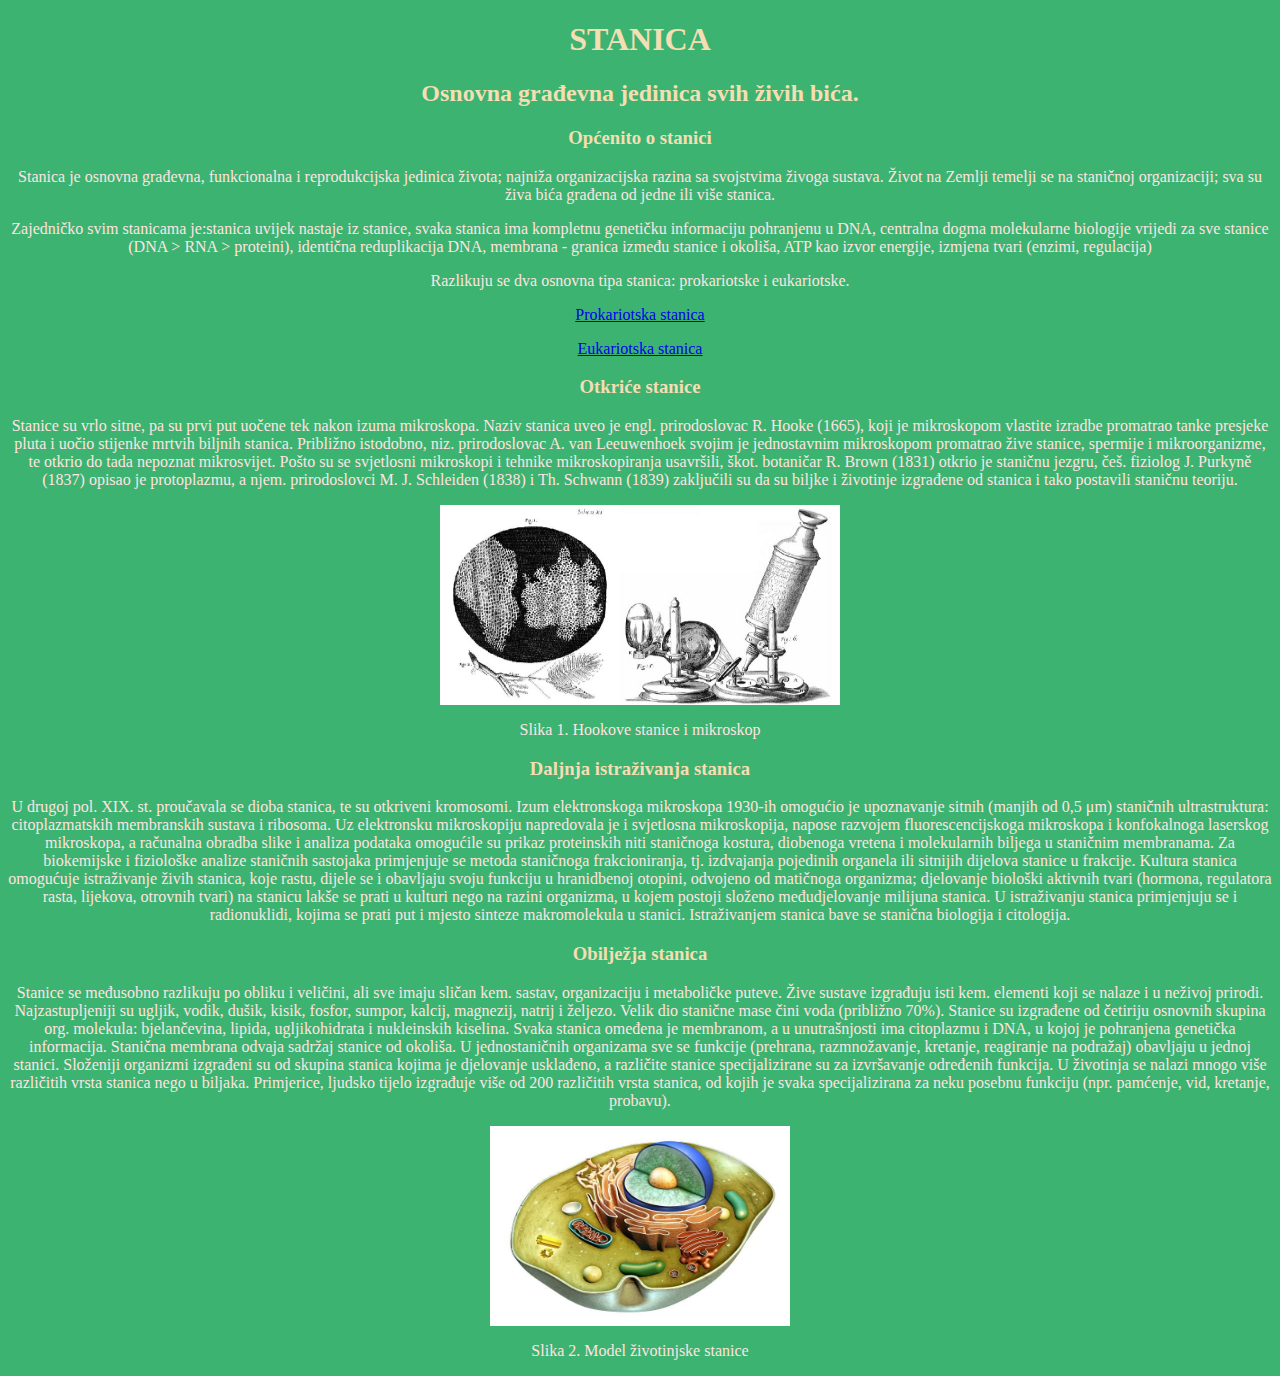
<file: index.html>
<!DOCTYPE html>
<html>
<head>
<link rel="stylesheet" type="text/css" href="stanica.css">
</head>
<body>

<h1>STANICA</h1>
<h2>Osnovna građevna jedinica svih živih bića.</h2>
<h3>Općenito o stanici</h3>
<p>Stanica je osnovna građevna, funkcionalna i reprodukcijska jedinica života; najniža organizacijska razina sa svojstvima živoga sustava. Život na Zemlji temelji se na staničnoj organizaciji; sva su živa bića građena od jedne ili više stanica.</p>
<p>Zajedničko svim stanicama je:stanica uvijek nastaje iz stanice, svaka stanica ima kompletnu genetičku informaciju pohranjenu u DNA, centralna dogma molekularne biologije vrijedi za sve stanice (DNA > RNA > proteini), identična reduplikacija DNA, membrana - granica između stanice i okoliša, ATP kao izvor energije, izmjena tvari (enzimi, regulacija)</p>
<p>Razlikuju se dva osnovna tipa stanica: prokariotske i eukariotske.</p>
<p><a href="index2.html"> Prokariotska stanica</a></p>
<p><a href="index3.html"> Eukariotska stanica</a></p>
<h3>Otkriće stanice</h3>
<p>Stanice su vrlo sitne, pa su prvi put uočene tek nakon izuma mikroskopa. Naziv stanica uveo je engl. prirodoslovac R. Hooke (1665), koji je mikroskopom vlastite izradbe promatrao tanke presjeke pluta i uočio stijenke mrtvih biljnih stanica. Približno istodobno, niz. prirodoslovac A. van Leeuwenhoek svojim je jednostavnim mikroskopom promatrao žive stanice, spermije i mikroorganizme, te otkrio do tada nepoznat mikrosvijet. Pošto su se svjetlosni mikroskopi i tehnike mikroskopiranja usavršili, škot. botaničar R. Brown (1831) otkrio je staničnu jezgru, češ. fiziolog J. Purkyně (1837) opisao je protoplazmu, a njem. prirodoslovci M. J. Schleiden (1838) i Th. Schwann (1839) zaključili su da su biljke i životinje izgrađene od stanica i tako postavili staničnu teoriju.</p>
<img src="Hooke-Microscope-cork.jpg" alt="Hooke">
<p>Slika 1. Hookove stanice i mikroskop</p>
<h3>Daljnja istraživanja  stanica</h3>
<p>U drugoj pol. XIX. st. proučavala se dioba stanica, te su otkriveni kromosomi. Izum elektronskoga mikroskopa 1930-ih omogućio je upoznavanje sitnih (manjih od 0,5 μm) staničnih ultrastruktura: citoplazmatskih membranskih sustava i ribosoma. Uz elektronsku mikroskopiju napredovala je i svjetlosna mikroskopija, napose razvojem fluorescencijskoga mikroskopa i konfokalnoga laserskog mikroskopa, a računalna obradba slike i analiza podataka omogućile su prikaz proteinskih niti staničnoga kostura, diobenoga vretena i molekularnih biljega u staničnim membranama. Za biokemijske i fiziološke analize staničnih sastojaka primjenjuje se metoda staničnoga frakcioniranja, tj. izdvajanja pojedinih organela ili sitnijih dijelova stanice u frakcije. Kultura stanica omogućuje istraživanje živih stanica, koje rastu, dijele se i obavljaju svoju funkciju u hranidbenoj otopini, odvojeno od matičnoga organizma; djelovanje biološki aktivnih tvari (hormona, regulatora rasta, lijekova, otrovnih tvari) na stanicu lakše se prati u kulturi nego na razini organizma, u kojem postoji složeno međudjelovanje milijuna stanica. U istraživanju stanica primjenjuju se i radionuklidi, kojima se prati put i mjesto sinteze makromolekula u stanici. Istraživanjem stanica bave se stanična biologija i citologija.</p>
<h3>Obilježja stanica</h3>
<p>Stanice se međusobno razlikuju po obliku i veličini, ali sve imaju sličan kem. sastav, organizaciju i metaboličke puteve. Žive sustave izgrađuju isti kem. elementi koji se nalaze i u neživoj prirodi. Najzastupljeniji su ugljik, vodik, dušik, kisik, fosfor, sumpor, kalcij, magnezij, natrij i željezo. Velik dio stanične mase čini voda (približno 70%). Stanice su izgrađene od četiriju osnovnih skupina org. molekula: bjelančevina, lipida, ugljikohidrata i nukleinskih kiselina. Svaka stanica omeđena je membranom, a u unutrašnjosti ima citoplazmu i DNA, u kojoj je pohranjena genetička informacija. Stanična membrana odvaja sadržaj stanice od okoliša.

U jednostaničnih organizama sve se funkcije (prehrana, razmnožavanje, kretanje, reagiranje na podražaj) obavljaju u jednoj stanici. Složeniji organizmi izgrađeni su od skupina stanica kojima je djelovanje usklađeno, a različite stanice specijalizirane su za izvršavanje određenih funkcija. U životinja se nalazi mnogo više različitih vrsta stanica nego u biljaka. Primjerice, ljudsko tijelo izgrađuje više od 200 različitih vrsta stanica, od kojih je svaka specijalizirana za neku posebnu funkciju (npr. pamćenje, vid, kretanje, probavu).</p>
<img id="img2" src="Animal_cell_3D.jpg" alt="Animal_cell_3D">
<p>Slika 2. Model životinjske stanice</p>
</body>
</html>
</file>
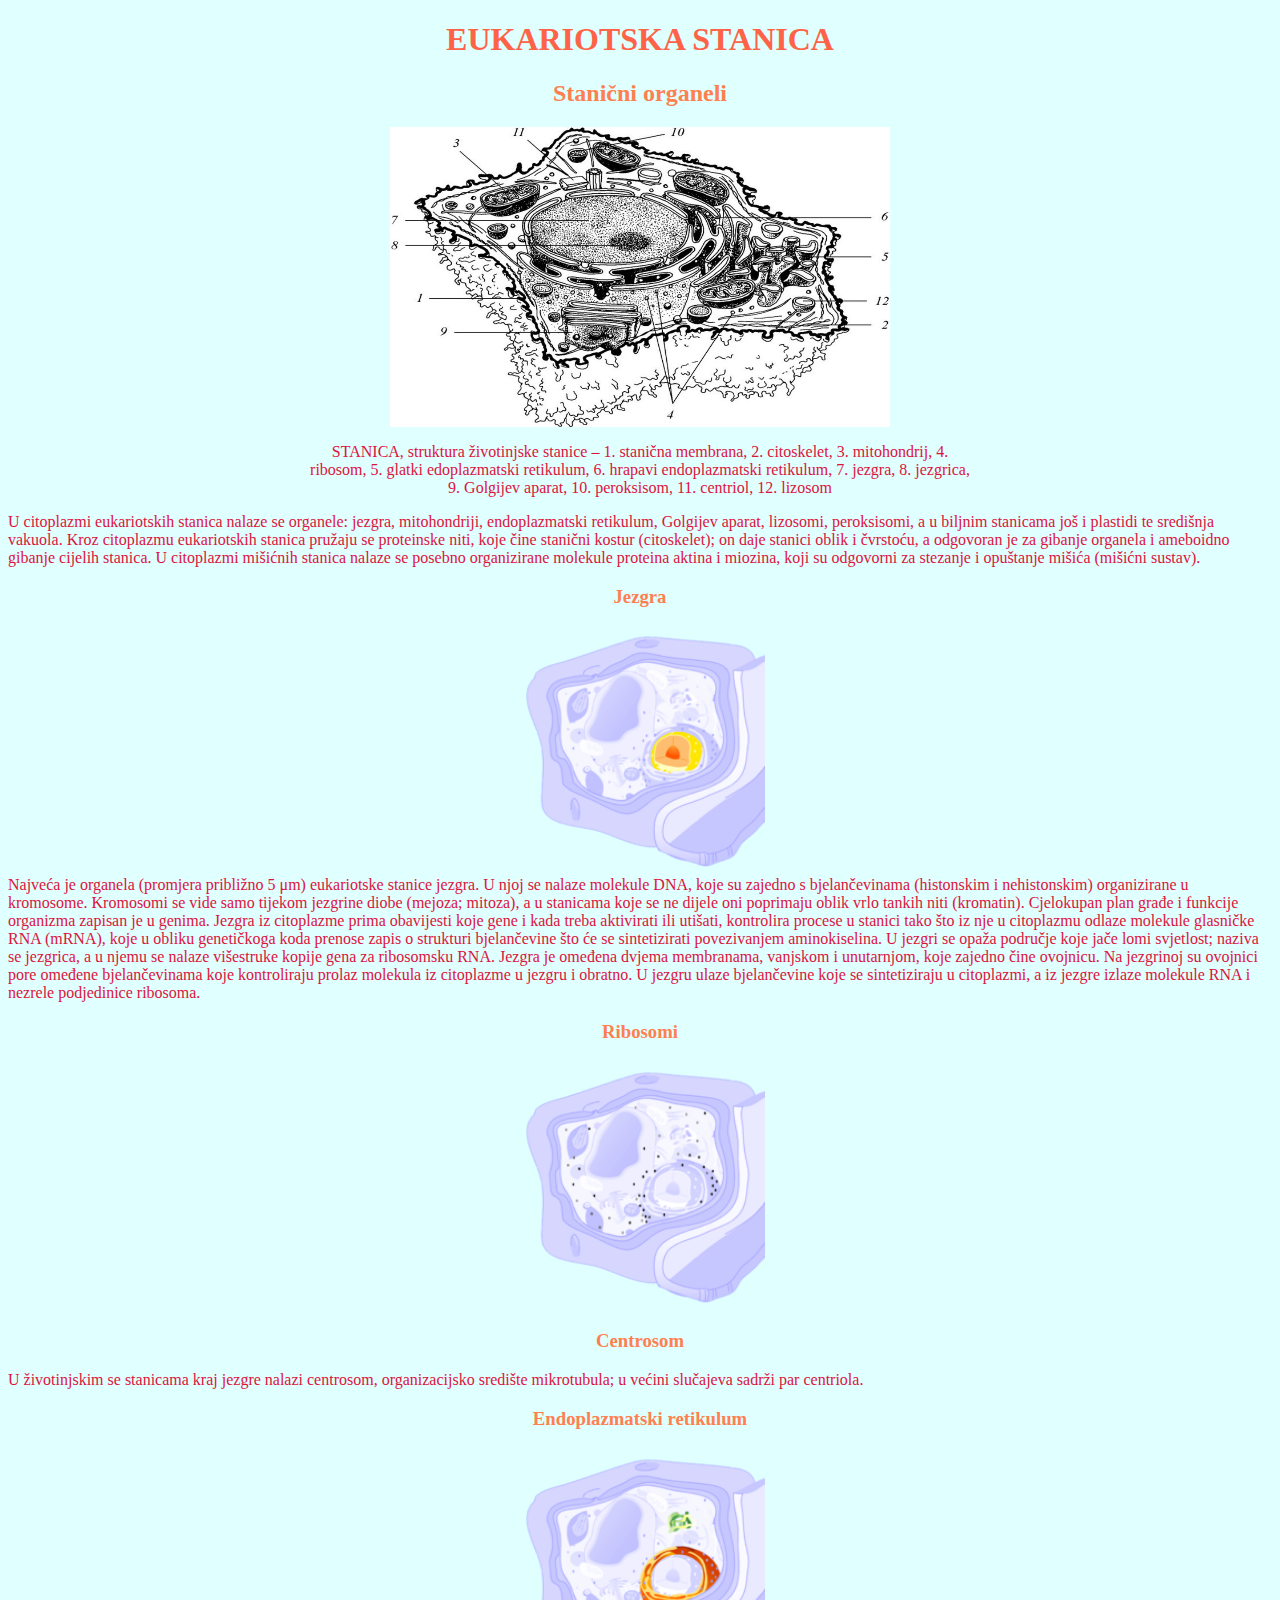
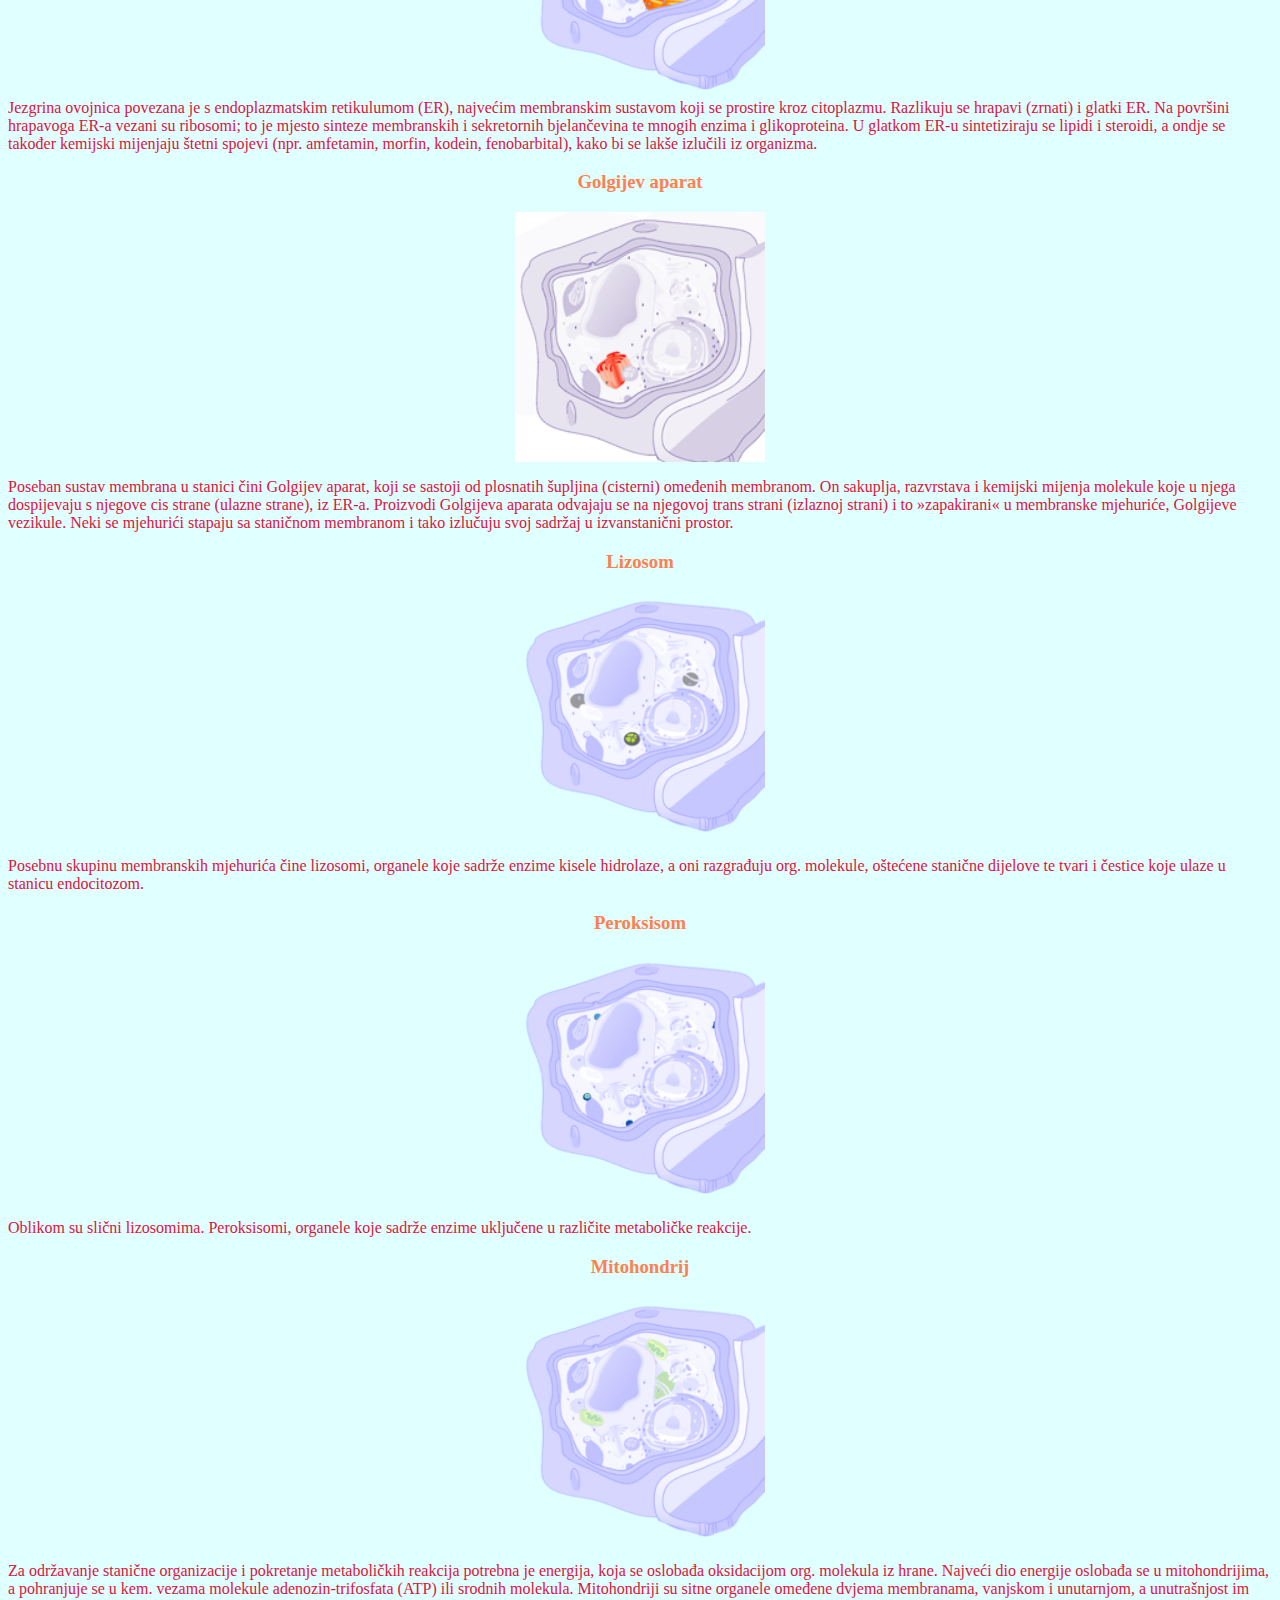
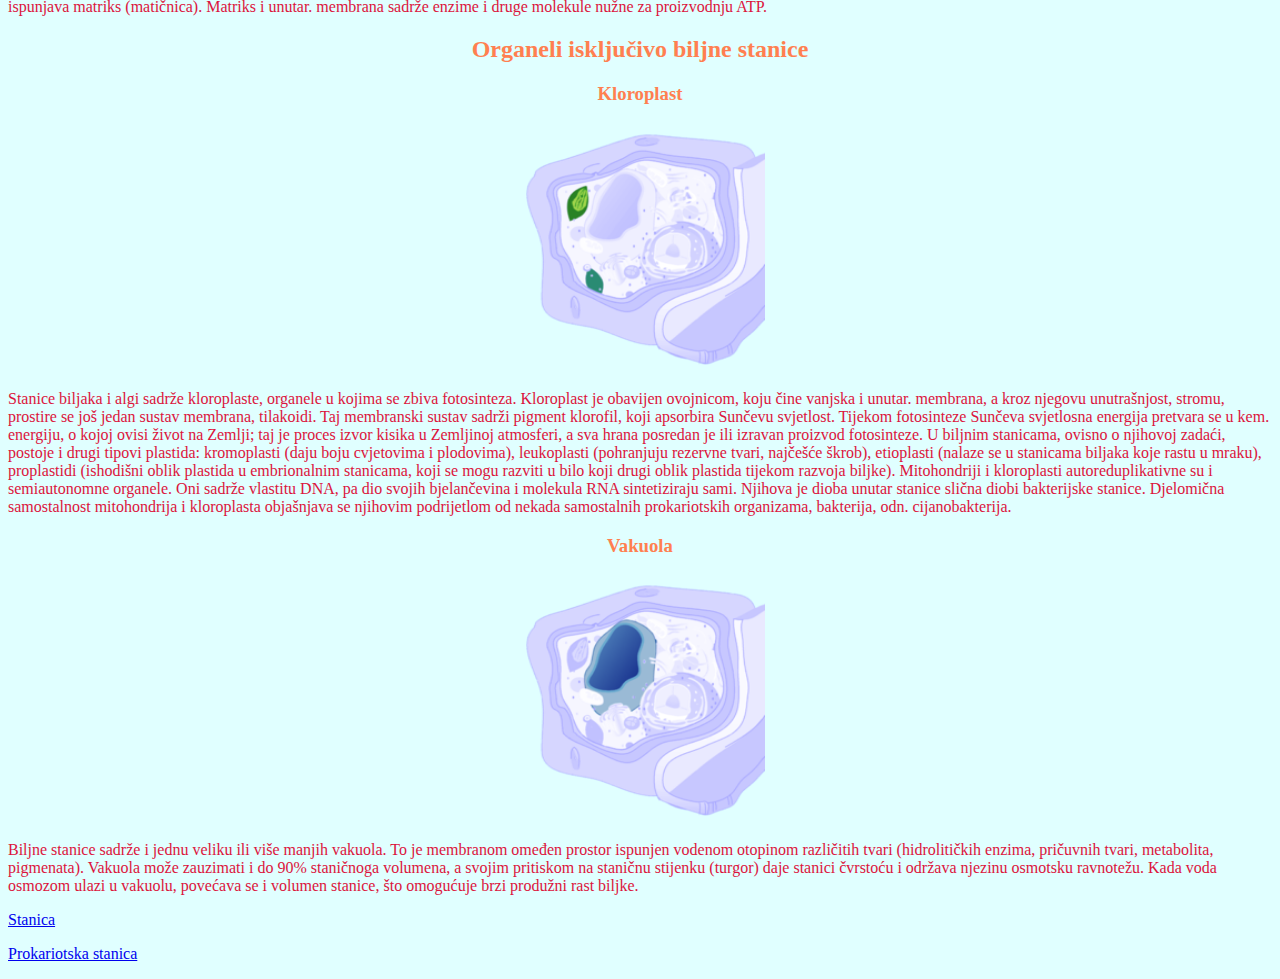
<file: index3.html>
<!DOCTYPE html>
<html>
<head>
<link rel="stylesheet" type="text/css" href="Eukariotska stanica.css">
</head>
<body>

<h1>EUKARIOTSKA STANICA</h1>

<h2>Stanični organeli</h2>
<img id="img1" src="HE10_0264.jpg" alt="Stanica"">
<p id="p1"> STANICA, struktura životinjske stanice – 1. stanična membrana, 2. citoskelet, 3. mitohondrij, 4. ribosom, 5. glatki edoplazmatski retikulum, 6. hrapavi endoplazmatski retikulum, 7. jezgra, 8. jezgrica, 9. Golgijev aparat, 10. peroksisom, 11. centriol, 12. lizosom</p>
<p>U citoplazmi eukariotskih stanica nalaze se organele: jezgra, mitohondriji, endoplazmatski retikulum, Golgijev aparat, lizosomi, peroksisomi, a u biljnim stanicama još i plastidi te središnja vakuola. Kroz citoplazmu eukariotskih stanica pružaju se proteinske niti, koje čine stanični kostur (citoskelet); on daje stanici oblik i čvrstoću, a odgovoran je za gibanje organela i ameboidno gibanje cijelih stanica. U citoplazmi mišićnih stanica nalaze se posebno organizirane molekule proteina aktina i miozina, koji su odgovorni za stezanje i opuštanje mišića (mišićni sustav).</p>
<h3>Jezgra</h3><p> <img src="225px-Jezgra_stanica.png" alt="Stanica"> Najveća je organela (promjera približno 5 μm) eukariotske stanice jezgra. U njoj se nalaze molekule DNA, koje su zajedno s bjelančevinama (histonskim i nehistonskim) organizirane u kromosome. Kromosomi se vide samo tijekom jezgrine diobe (mejoza; mitoza), a u stanicama koje se ne dijele oni poprimaju oblik vrlo tankih niti (kromatin). Cjelokupan plan građe i funkcije organizma zapisan je u genima. Jezgra iz citoplazme prima obavijesti koje gene i kada treba aktivirati ili utišati, kontrolira procese u stanici tako što iz nje u citoplazmu odlaze molekule glasničke RNA (mRNA), koje u obliku genetičkoga koda prenose zapis o strukturi bjelančevine što će se sintetizirati povezivanjem aminokiselina. U jezgri se opaža područje koje jače lomi svjetlost; naziva se jezgrica, a u njemu se nalaze višestruke kopije gena za ribosomsku RNA. Jezgra je omeđena dvjema membranama, vanjskom i unutarnjom, koje zajedno čine ovojnicu. Na jezgrinoj su ovojnici pore omeđene bjelančevinama koje kontroliraju prolaz molekula iz citoplazme u jezgru i obratno. U jezgru ulaze bjelančevine koje se sintetiziraju u citoplazmi, a iz jezgre izlaze molekule RNA i nezrele podjedinice ribosoma.<h3>Ribosomi</p></h3><img src="225px-Ribosomi_stanica.png" alt="Stanica"><h3>Centrosom</h3><p> U životinjskim se stanicama kraj jezgre nalazi centrosom, organizacijsko središte mikrotubula; u većini slučajeva sadrži par centriola.</p><h3>Endoplazmatski retikulum</h3><p><img src="225px-Retikulum_stanica.png" alt="Stanica"> Jezgrina ovojnica povezana je s endoplazmatskim retikulumom (ER), najvećim membranskim sustavom koji se prostire kroz citoplazmu. Razlikuju se hrapavi (zrnati) i glatki ER. Na površini hrapavoga ER-a vezani su ribosomi; to je mjesto sinteze membranskih i sekretornih bjelančevina te mnogih enzima i glikoproteina. U glatkom ER-u sintetiziraju se lipidi i steroidi, a ondje se također kemijski mijenjaju štetni spojevi (npr. amfetamin, morfin, kodein, fenobarbital), kako bi se lakše izlučili iz organizma.</p><h3>Golgijev aparat</h3><img src="Golgijev_stanica.png" alt="Stanica"> <p> Poseban sustav membrana u stanici čini Golgijev aparat, koji se sastoji od plosnatih šupljina (cisterni) omeđenih membranom. On sakuplja, razvrstava i kemijski mijenja molekule koje u njega dospijevaju s njegove cis strane (ulazne strane), iz ER-a. Proizvodi Golgijeva aparata odvajaju se na njegovoj trans strani (izlaznoj strani) i to »zapakirani« u membranske mjehuriće, Golgijeve vezikule. Neki se mjehurići stapaju sa staničnom membranom i tako izlučuju svoj sadržaj u izvanstanični prostor.</p><h3>Lizosom</h3><img src="225px-Lizosom_stanica.png" alt="Stanica"><p> Posebnu skupinu membranskih mjehurića čine lizosomi, organele koje sadrže enzime kisele hidrolaze, a oni razgrađuju org. molekule, oštećene stanične dijelove te tvari i čestice koje ulaze u stanicu endocitozom.</p><h3>Peroksisom</h3><img src="225px-Peroksisom_stanica.png" alt="Stanica"><p> Oblikom su slični lizosomima. Peroksisomi, organele koje sadrže enzime uključene u različite metaboličke reakcije.</p><h3>Mitohondrij</h3><img src="225px-Mitohondrij_stanica (1).png" alt="Stanica"><p> Za održavanje stanične organizacije i pokretanje metaboličkih reakcija potrebna je energija, koja se oslobađa oksidacijom org. molekula iz hrane. Najveći dio energije oslobađa se u mitohondrijima, a pohranjuje se u kem. vezama molekule adenozin-trifosfata (ATP) ili srodnih molekula. Mitohondriji su sitne organele omeđene dvjema membranama, vanjskom i unutarnjom, a unutrašnjost im ispunjava matriks (matičnica). Matriks i unutar. membrana sadrže enzime i druge molekule nužne za proizvodnju ATP.</p><h2>Organeli isključivo biljne stanice</h2><h3>Kloroplast</h3><img src="225px-Kloroplast_stanica.png" alt="Stanica"><p> Stanice biljaka i algi sadrže kloroplaste, organele u kojima se zbiva fotosinteza. Kloroplast je obavijen ovojnicom, koju čine vanjska i unutar. membrana, a kroz njegovu unutrašnjost, stromu, prostire se još jedan sustav membrana, tilakoidi. Taj membranski sustav sadrži pigment klorofil, koji apsorbira Sunčevu svjetlost. Tijekom fotosinteze Sunčeva svjetlosna energija pretvara se u kem. energiju, o kojoj ovisi život na Zemlji; taj je proces izvor kisika u Zemljinoj atmosferi, a sva hrana posredan je ili izravan proizvod fotosinteze. U biljnim stanicama, ovisno o njihovoj zadaći, postoje i drugi tipovi plastida: kromoplasti (daju boju cvjetovima i plodovima), leukoplasti (pohranjuju rezervne tvari, najčešće škrob), etioplasti (nalaze se u stanicama biljaka koje rastu u mraku), proplastidi (ishodišni oblik plastida u embrionalnim stanicama, koji se mogu razviti u bilo koji drugi oblik plastida tijekom razvoja biljke). Mitohondriji i kloroplasti autoreduplikativne su i semiautonomne organele. Oni sadrže vlastitu DNA, pa dio svojih bjelančevina i molekula RNA sintetiziraju sami. Njihova je dioba unutar stanice slična diobi bakterijske stanice. Djelomična samostalnost mitohondrija i kloroplasta objašnjava se njihovim podrijetlom od nekada samostalnih prokariotskih organizama, bakterija, odn. cijanobakterija.</p><h3>Vakuola</h3><img src="225px-Vakuola_stanica.png" alt="Stanica"><p> Biljne stanice sadrže i jednu veliku ili više manjih vakuola. To je membranom omeđen prostor ispunjen vodenom otopinom različitih tvari (hidrolitičkih enzima, pričuvnih tvari, metabolita, pigmenata). Vakuola može zauzimati i do 90% staničnoga volumena, a svojim pritiskom na staničnu stijenku (turgor) daje stanici čvrstoću i održava njezinu osmotsku ravnotežu. Kada voda osmozom ulazi u vakuolu, povećava se i volumen stanice, što omogućuje brzi produžni rast biljke.</p>
<p><a href="index.html"> Stanica</a></p>
<p><a href="index2.html"> Prokariotska stanica</a></p>
</body>
</html>
</file>
<file: stanica.css>
h1 {
  color: Wheat;text-align: center;
  
}
body {
  background-color: MediumSeaGreen;
}
p {
  color: MistyRose;
text-align: center;
}
h2 {
  color: Wheat;
  text-align: center;
}
h3 {
  color: Wheat; text-align: center;
}

img {
  display: block;
  margin-left: auto;
  margin-right: auto;
  width: 40%;
}
img {
  height: 200px;
  width: 400px;
  
}
#img2 {
  height: 200px;
  width: 300px;
  
}
</file>
<file: Eukariotska stanica.css>
h1 {
  color: Tomato;
  text-align: center;
}
body {
  background-color: LightCyan;
}
p {color: Crimson;

}
h2 {
  color: coral;
  text-align: center;
}
h3 {
  color: coral;text-align: center;
}
img {
  height:250px;
  width:250px;
}

img {
  display: block;
  margin-left: auto;
  margin-right: auto;
}
#img1{height:300px;
  width:500px;
}
#p1{text-align: center;
margin-left:300px;
margin-right:300px;
}
</file>
